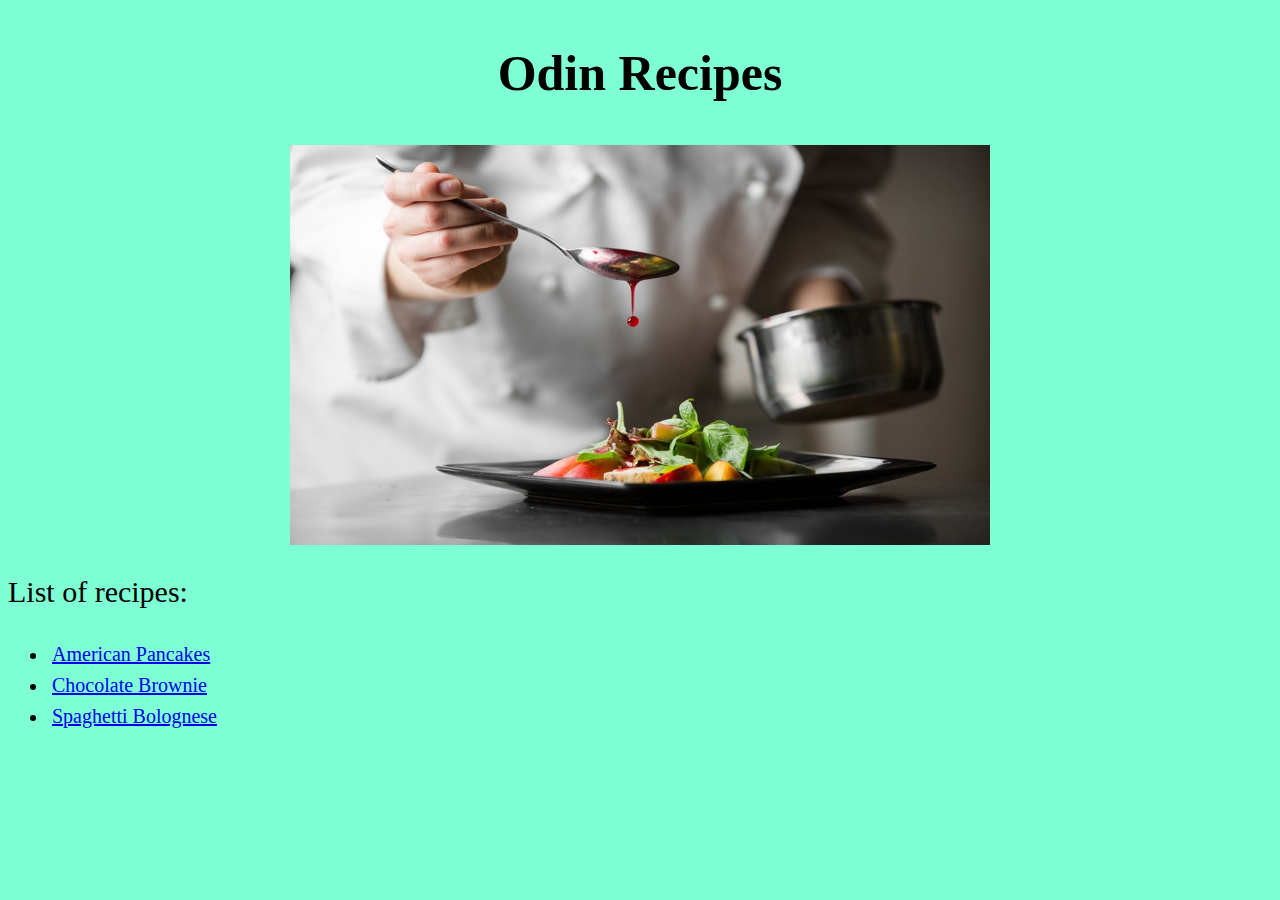
<file: index.html>
<!DOCTYPE html>
<html lang="en">

<head>
    <meta charset="UTF-8">
    <meta name="viewport" content="width=device-width, initial-scale=1.0">
    <title>Odin Recipes</title>
    <link rel="stylesheet" href="css/style.css">
</head>

<body>

    <h1 class="title">Odin Recipes</h1>

    <img src="./images/chef.jpg" width="700" height="400" alt="Master chef preparing a delicious dish">

    <p class="plist">List of recipes:</p>

    <ul class="list">
        <li class="item"><a href="./recipes/pancakes.html">American Pancakes</a></li>
        <li class="item"><a href="./recipes/brownies.html">Chocolate Brownie</a></li>
        <li class="item"><a href="./recipes/bolognese.html">Spaghetti Bolognese</a></li>
    </ul>

</body>

</html>
</file>
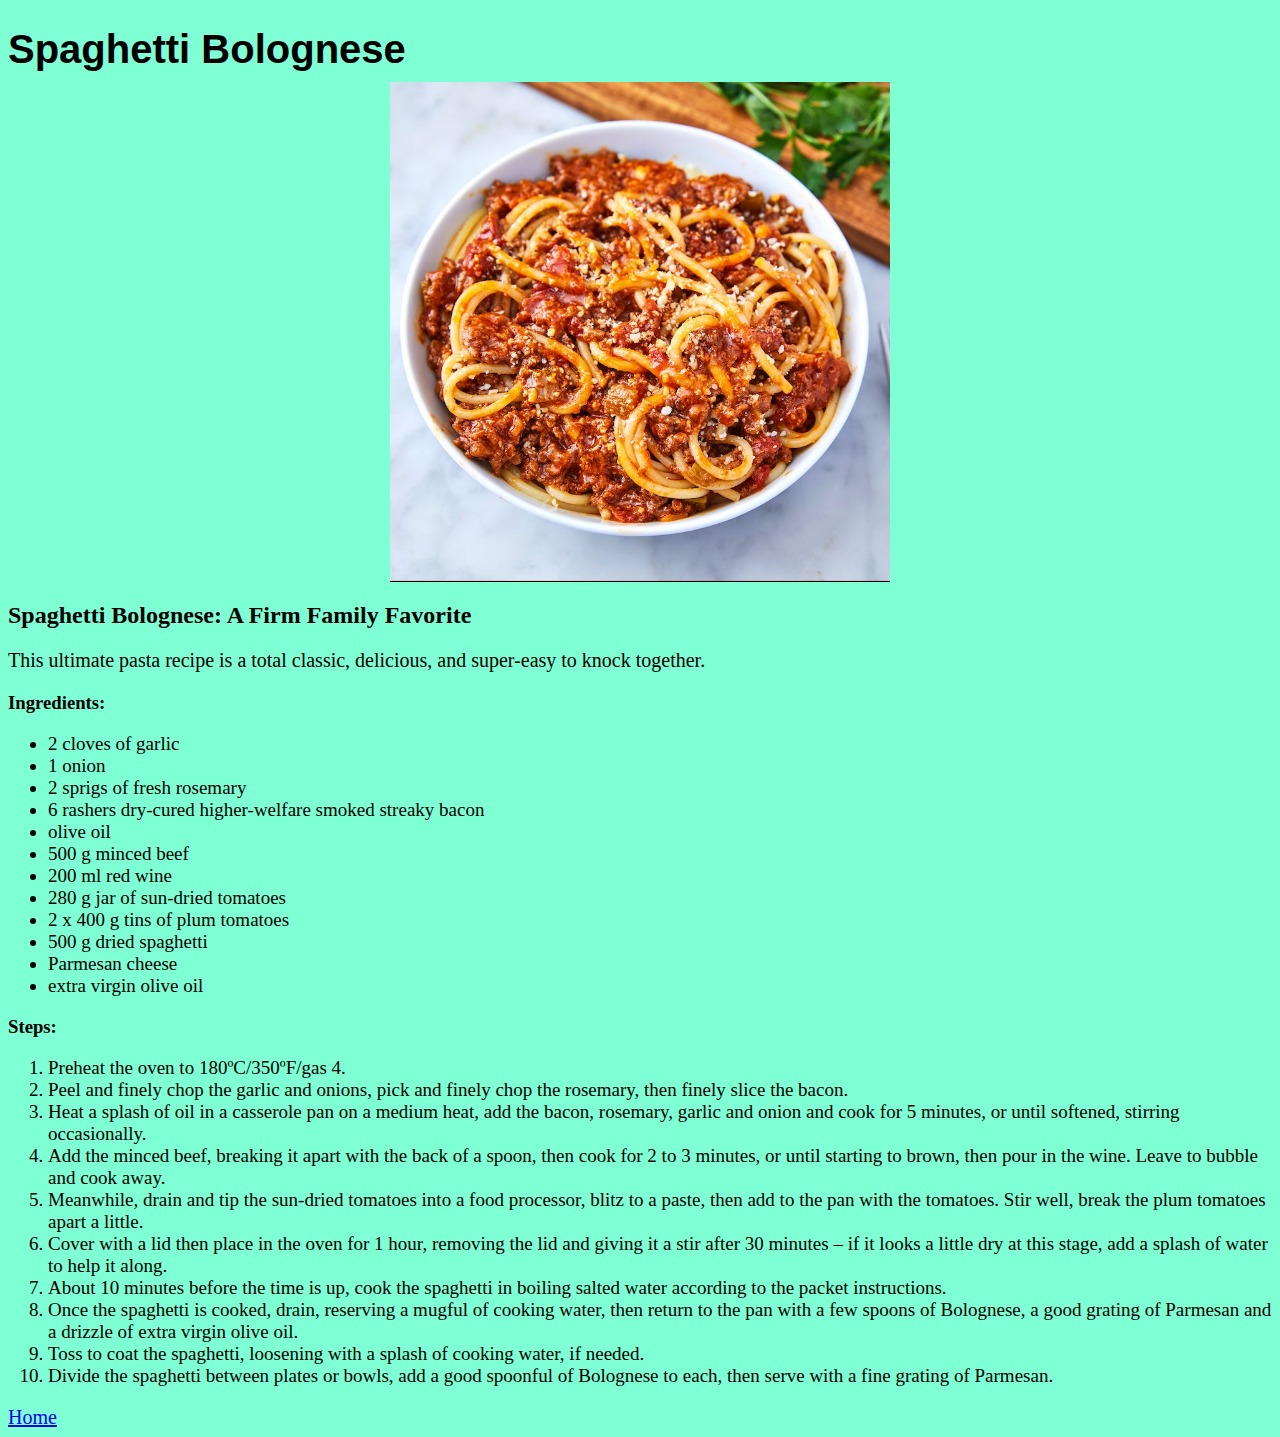
<file: recipes/bolognese.html>
<!DOCTYPE html>
<html lang="en">

<head>
    <meta charset="UTF-8">
    <meta name="viewport" content="width=device-width, initial-scale=1.0">
    <title>Spaghetti Bolognese</title>
    <link rel="stylesheet" href="../css/style.css">
</head>

<body>
    <h1 class="page-title">Spaghetti Bolognese</h1>

    <img src="../images/bolognese.jpg" width="500" height="500"
        alt="Delicious spaghetti bolognese with beef and parmesan cheese">

    <h2>Spaghetti Bolognese: A Firm Family Favorite</h2>

    <p>This ultimate pasta recipe is a total classic, delicious, and super-easy to knock together.</p>

    <h3>Ingredients:</h3>
    <ul class="list">
        <li>2 cloves of garlic</li>
        <li>1 onion</li>
        <li>2 sprigs of fresh rosemary</li>
        <li>6 rashers dry-cured higher-welfare smoked streaky bacon</li>
        <li>olive oil</li>
        <li>500 g minced beef</li>
        <li>200 ml red wine</li>
        <li>280 g jar of sun-dried tomatoes</li>
        <li>2 x 400 g tins of plum tomatoes</li>
        <li>500 g dried spaghetti</li>
        <li>Parmesan cheese</li>
        <li>extra virgin olive oil</li>
    </ul>

    <h3>Steps:</h3>
    <ol class="list">
        <li>Preheat the oven to 180ºC/350ºF/gas 4.</li>
        <li>Peel and finely chop the garlic and onions, pick and finely chop the rosemary, then finely slice the bacon.
        </li>
        <li>Heat a splash of oil in a casserole pan on a medium heat, add the bacon, rosemary, garlic and onion and cook
            for 5
            minutes, or until softened, stirring occasionally.</li>
        <li>Add the minced beef, breaking it apart with the back of a spoon, then cook for 2 to 3 minutes, or until
            starting to
            brown, then pour in the wine. Leave to bubble and cook away.</li>
        <li>Meanwhile, drain and tip the sun-dried tomatoes into a food processor, blitz to a paste, then add to the pan
            with the
            tomatoes. Stir well, break the plum tomatoes apart a little.</li>
        <li>Cover with a lid then place in the oven for 1 hour, removing the lid and giving it a stir after 30 minutes –
            if it looks
            a little dry at this stage, add a splash of water to help it along.</li>
        <li>About 10 minutes before the time is up, cook the spaghetti in boiling salted water according to the packet
            instructions.</li>
        <li>Once the spaghetti is cooked, drain, reserving a mugful of cooking water, then return to the pan with a few
            spoons of
            Bolognese, a good grating of Parmesan and a drizzle of extra virgin olive oil.</li>
        <li>Toss to coat the spaghetti, loosening with a splash of cooking water, if needed.</li>
        <li>Divide the spaghetti between plates or bowls, add a good spoonful of Bolognese to each, then serve with a
            fine grating
            of Parmesan.</li>
    </ol>

    <a href="../index.html">Home</a>
    
</body>

</html>
</file>
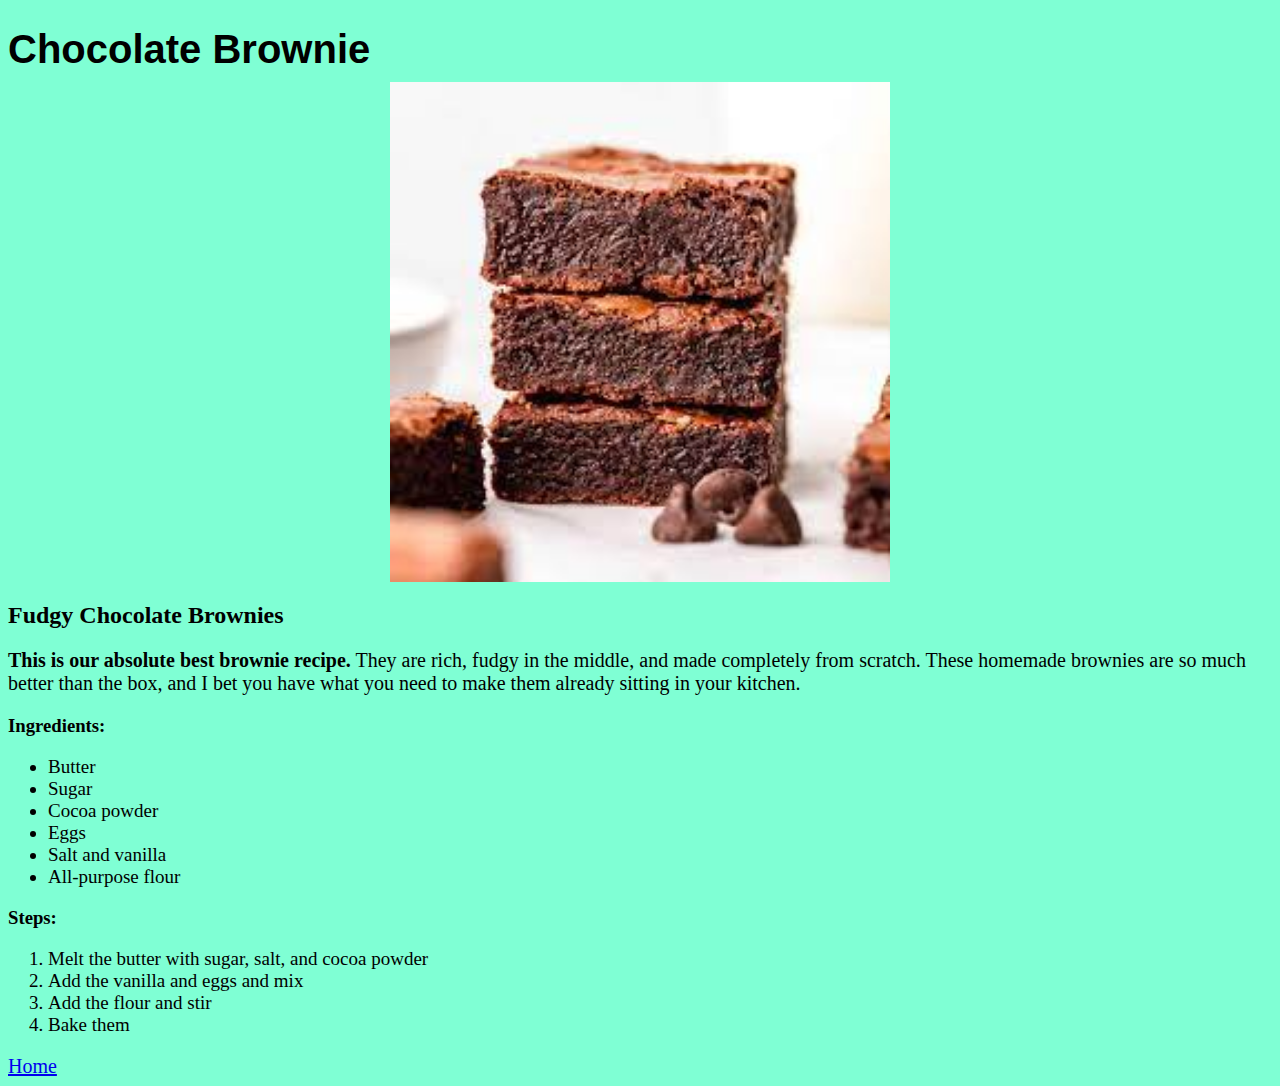
<file: recipes/brownies.html>
<!DOCTYPE html>
<html lang="en">

<head>
    <meta charset="UTF-8">
    <meta name="viewport" content="width=device-width, initial-scale=1.0">
    <title>Chocolate Brownie</title>
    <link rel="stylesheet" href="../css/style.css">
</head>

<body>

    <h1 class="page-title">Chocolate Brownie</h1>

    <img src="../images/brownies.jpg" width="500" height="500" alt="Delicious and rich Chocolate Brownie">

    <h2>Fudgy Chocolate Brownies</h2>

    <p><strong> This is our absolute best brownie recipe.</strong> They are
        rich, fudgy in the middle, and made completely from scratch.
        These homemade brownies are so much better than the box,
        and I bet you have what you need to make them already sitting
        in your kitchen.</p>

    <h3>Ingredients:</h3>
    <ul class="list">
        <li>Butter</li>
        <li>Sugar</li>
        <li>Cocoa powder</li>
        <li>Eggs</li>
        <li>Salt and vanilla</li>
        <li>All-purpose flour</li>
    </ul>

    <h3>Steps:</h3>
    <ol class="list">
        <li>Melt the butter with sugar, salt, and cocoa powder</li>
        <li>Add the vanilla and eggs and mix</li>
        <li>Add the flour and stir</li>
        <li>Bake them</li>
    </ol>

    <a href="../index.html">Home</a>
    
</body>

</html>
</file>
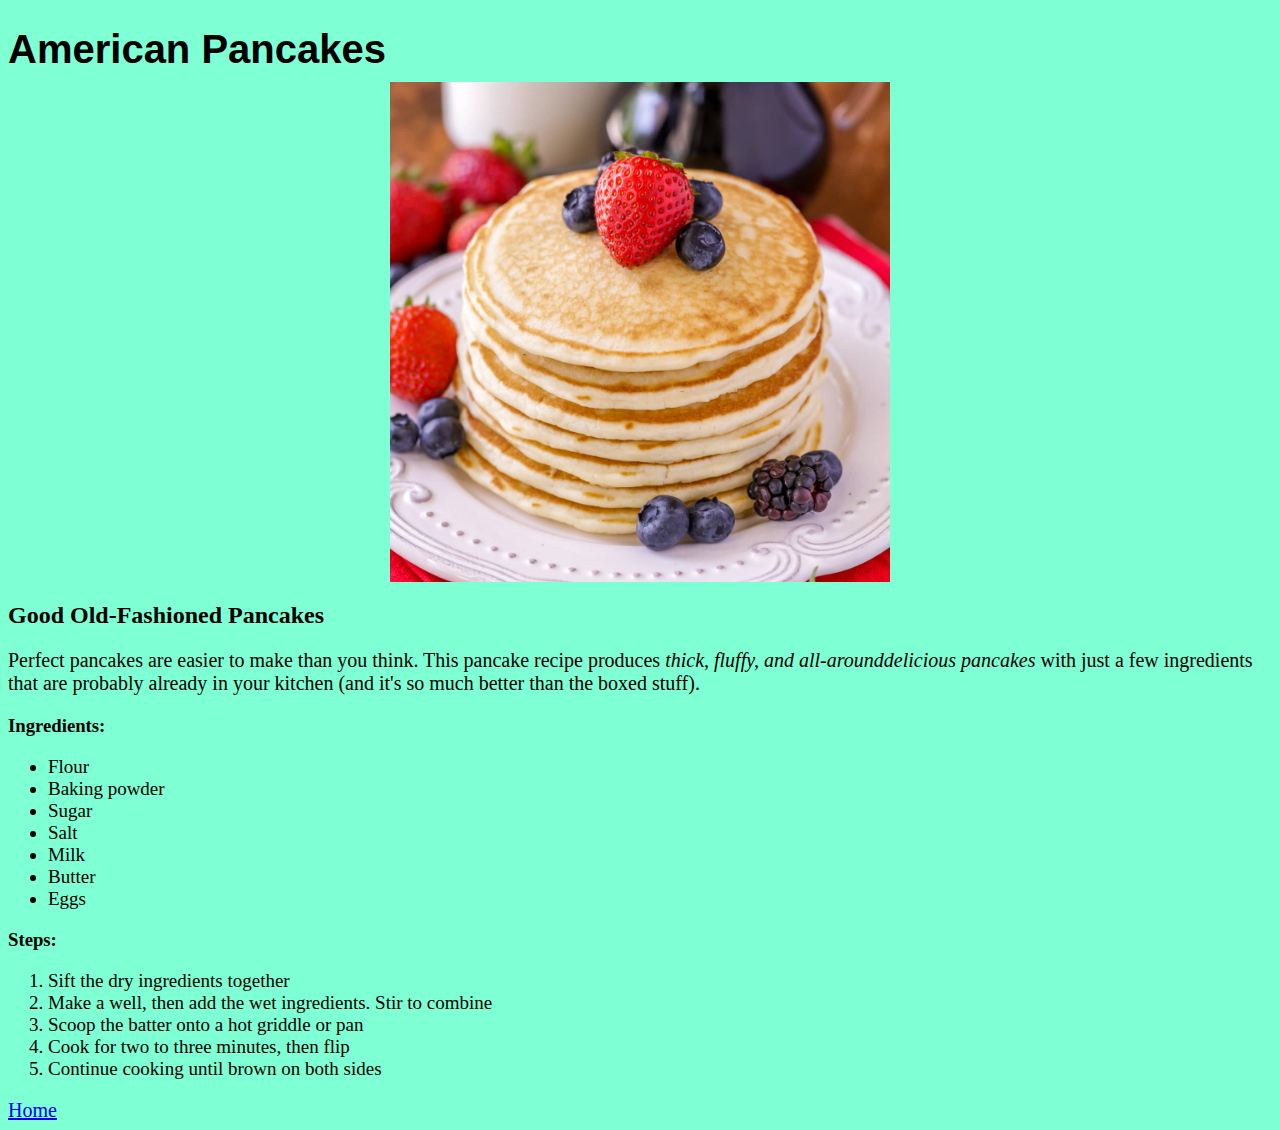
<file: recipes/pancakes.html>
<!DOCTYPE html>
<html lang="en">

<head>
    <meta charset="UTF-8">
    <meta name="viewport" content="width=device-width, initial-scale=1.0">
    <title>American Pancakes</title>
    <link rel="stylesheet" href="../css/style.css">
</head>

<body>
    <h1 class="page-title">American Pancakes</h1>

    <img src="../images/pancakes.jpg" width="500" height="500"
        alt="Delicious pancakes with blueberries and strawberries">

    <h2>Good Old-Fashioned Pancakes</h2>

    <p>Perfect pancakes are easier to make than you think. This pancake recipe produces
        <em>thick, fluffy, and all-arounddelicious pancakes</em> with
        just a few ingredients that are probably already in
        your kitchen (and it's so much better than the boxed stuff).
    </p>

    <h3>Ingredients:</h3>
    <ul class="list">
        <li>Flour</li>
        <li>Baking powder</li>
        <li>Sugar</li>
        <li>Salt</li>
        <li>Milk</li>
        <li>Butter</li>
        <li>Eggs</li>
    </ul>

    <h3>Steps:</h3>
    <ol class="list">
        <li>Sift the dry ingredients together</li>
        <li>Make a well, then add the wet ingredients. Stir to combine</li>
        <li>Scoop the batter onto a hot griddle or pan</li>
        <li>Cook for two to three minutes, then flip</li>
        <li>Continue cooking until brown on both sides</li>
    </ol>
    <a href="../index.html">Home</a>
</body>

</html>
</file>
<file: css/style.css>
.title{
    font-family: 'Times New Roman', Times, serif;
    padding: 10px;
    text-align: center;
    font-size: 50px;
}

.page-title{
    font-family:'Franklin Gothic Medium', 'Arial Narrow', Arial, sans-serif;
    text-align: left;
    font-size: 40px;
    margin-bottom: 10px;
}

body{
    background-color: aquamarine;
}

a{
    font-size: 20px;
}

img{
    display: block;
    margin-left: auto;
    margin-right: auto;
}

p{
    font-size: 20px;
}

.plist{
    font-size: 30px;
}

.list{
    font-size: 19px;
}

.item{
    padding: 4px;
}
</file>
